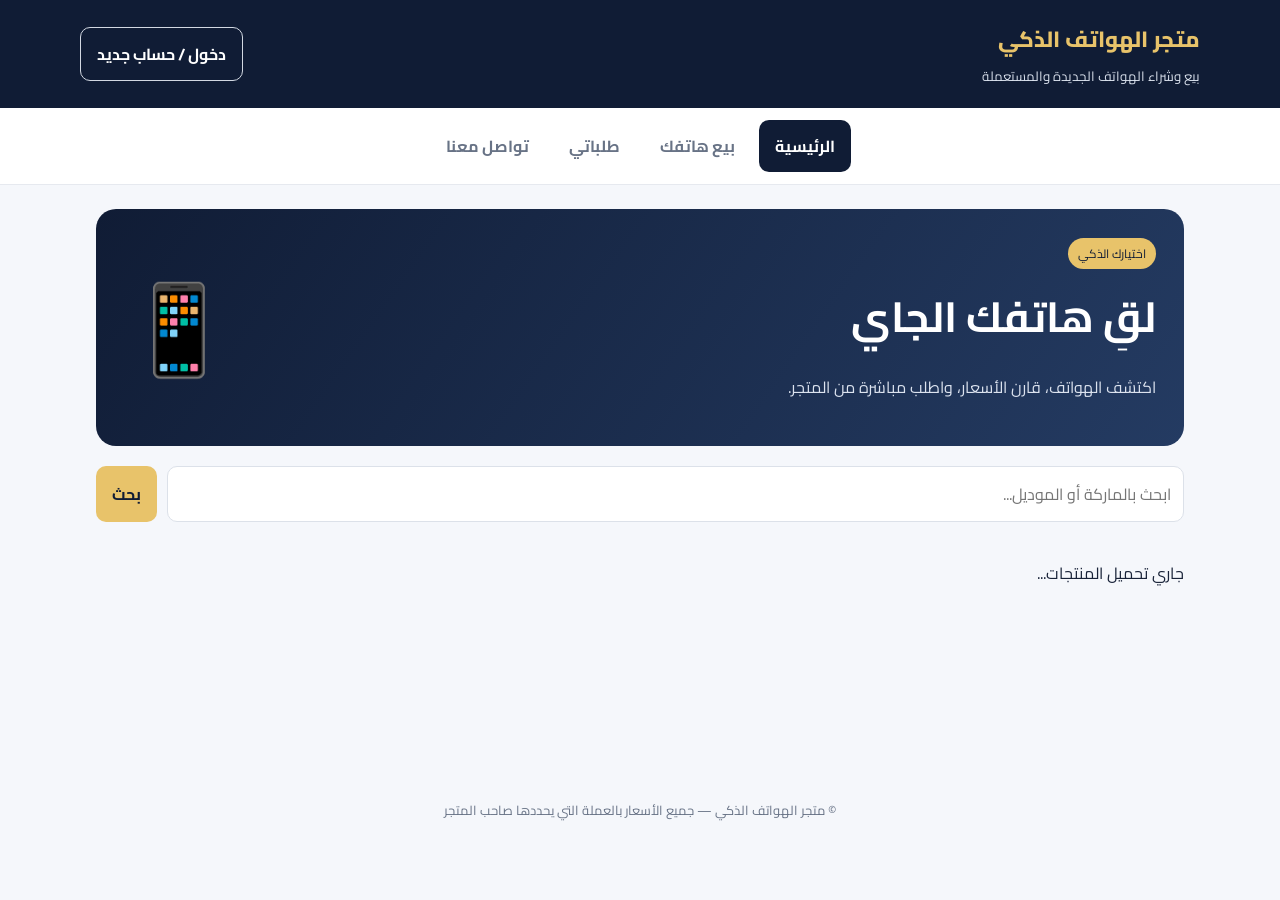
<file: index.html>
<!doctype html>
<html lang="ar" dir="rtl">
<head>
<meta charset="utf-8"><meta name="viewport" content="width=device-width, initial-scale=1">
<meta name="theme-color" content="#101c35"><title>متجر الهواتف الذكي</title>
<link rel="stylesheet" href="/style.css">
</head>
<body>
<header class="top"><div><div class="brand">متجر الهواتف الذكي</div><small>بيع وشراء الهواتف الجديدة والمستعملة</small></div><button id="accountBtn" class="outline">دخول / حساب جديد</button></header>
<nav class="nav"><button data-view="home" class="active">الرئيسية</button><button data-view="sell">بيع هاتفك</button><button data-view="orders">طلباتي</button><button data-view="chat">تواصل معنا</button></nav>
<main>
<section id="home" class="view">
<div class="hero"><div><span class="tag">اختيارك الذكي</span><h1>لقِ هاتفك الجاي</h1><p>اكتشف الهواتف، قارن الأسعار، واطلب مباشرة من المتجر.</p></div><div class="hero-icon">📱</div></div>
<div class="toolbar"><input id="search" placeholder="ابحث بالماركة أو الموديل..."><button id="searchBtn">بحث</button></div>
<div id="products" class="products"><p>جاري تحميل المنتجات...</p></div>
</section>
<section id="sell" class="view hidden"><div class="panel"><h2>اعرض هاتفك للبيع</h2><p>أرسل بيانات هاتفك لصاحب المتجر لمراجعتها والتواصل معك.</p>
<form id="sellForm" class="form">
<input name="brand" placeholder="الماركة، مثال: Samsung" required><input name="model" placeholder="الموديل" required>
<textarea name="condition_details" placeholder="حالة الجهاز، السعة، الأعطال إن وجدت..." required></textarea>
<input name="requested_price" type="number" min="0" placeholder="السعر المطلوب" required><input name="contact_phone" placeholder="رقم التواصل" required>
<input name="image_url" placeholder="رابط صورة الهاتف (اختياري)"><button>إرسال العرض</button>
</form><div id="sellResult"></div></div></section>
<section id="orders" class="view hidden"><div class="panel"><h2>طلباتي</h2><button id="loadOrders">عرض الطلبات</button><div id="ordersResult"></div></div></section>
<section id="chat" class="view hidden"><div class="panel"><h2>تواصل مع صاحب المتجر</h2><p>أرسل استفسارك وسيظهر لصاحب المتجر في صندوق الرسائل.</p><div id="messages" class="messages"></div><form id="chatForm" class="form inline"><input name="body" placeholder="اكتب رسالتك..." required maxlength="2000"><button>إرسال</button></form><div class="contact"><a id="whatsapp" target="_blank" rel="noopener">واتساب</a><a id="call">اتصال هاتفي</a></div></div></section>
</main>
<footer>© متجر الهواتف الذكي — جميع الأسعار بالعملة التي يحددها صاحب المتجر</footer>
<dialog id="authDialog"><form id="authForm" class="form"><h2 id="authTitle">تسجيل الدخول</h2><input name="name" id="authName" placeholder="الاسم (للحساب الجديد)"><input name="phone" placeholder="رقم الهاتف" required><input name="password" type="password" placeholder="كلمة المرور (8 أحرف على الأقل)" required minlength="8"><div class="actions"><button type="submit">متابعة</button><button type="button" id="toggleAuth" class="outline">إنشاء حساب جديد</button><button type="button" id="closeAuth" class="outline">إغلاق</button></div><p id="authError"></p></form></dialog>
<dialog id="checkoutDialog"><form id="checkoutForm" class="form"><h2>تأكيد الطلب</h2><input name="customer_name" placeholder="الاسم الكامل" required><input name="phone" placeholder="رقم الهاتف" required><textarea name="address" placeholder="عنوان التوصيل بالتفصيل" required></textarea><select name="payment_method"><option value="cash_on_delivery">الدفع عند الاستلام</option><option value="bank_transfer">تحويل بنكي / محفظة</option></select><textarea name="payment_note" placeholder="مرجع التحويل أو ملاحظة (اختياري)"></textarea><div class="actions"><button>تأكيد الطلب</button><button type="button" id="closeCheckout" class="outline">إلغاء</button></div><p id="checkoutResult"></p></form></dialog>
<script src="/config.js"></script><script src="/app.js"></script>
</body></html>
</file>
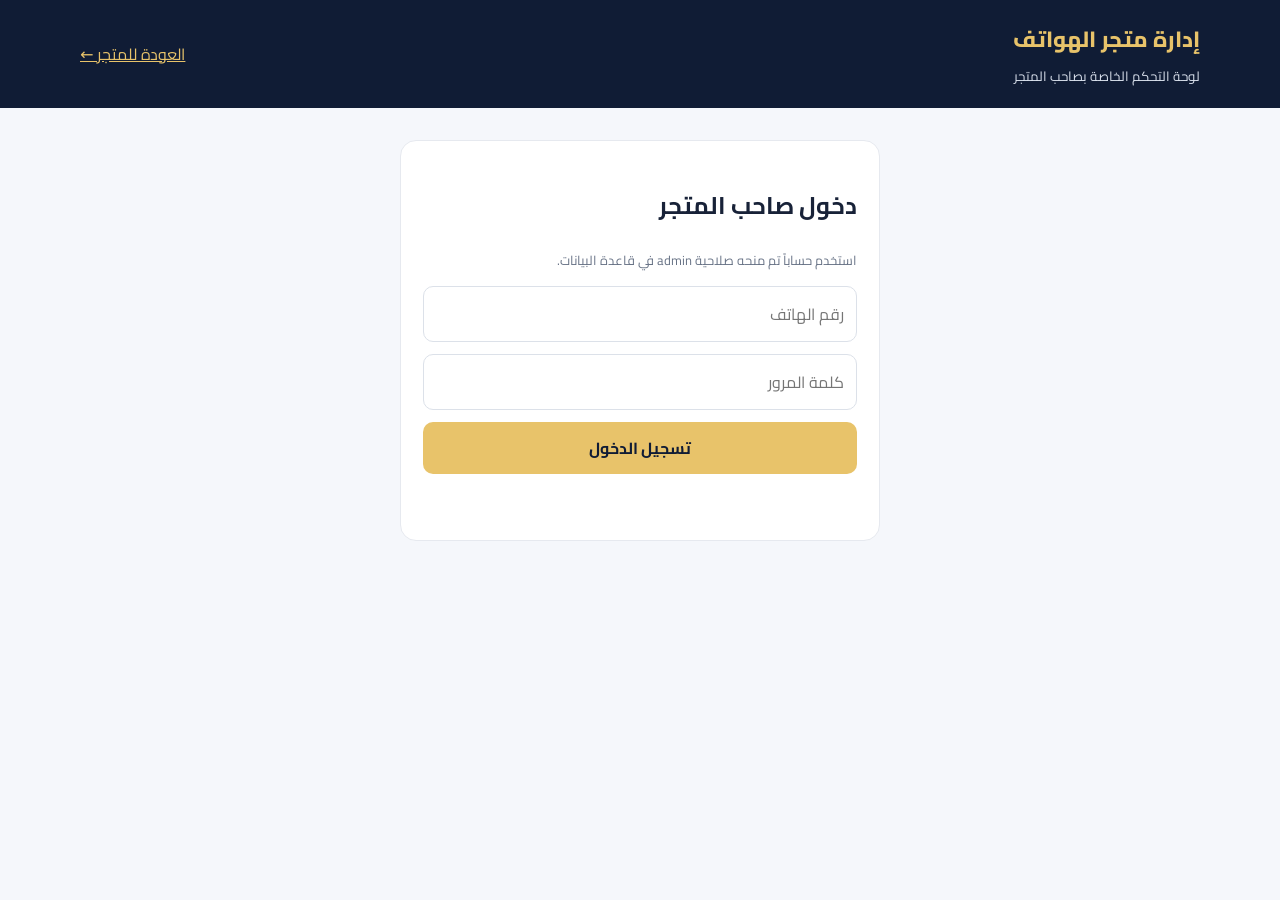
<file: admin.html>
<!doctype html>
<html lang="ar" dir="rtl">
<head>
<meta charset="utf-8"><meta name="viewport" content="width=device-width, initial-scale=1">
<meta name="theme-color" content="#101c35"><title>لوحة إدارة متجر الهواتف</title>
<link rel="stylesheet" href="/style.css">
<style>
.admin-wrap{max-width:1180px;margin:24px auto;padding:0 16px}.admin-hero{background:#101c35;color:#fff;padding:22px;border-radius:18px;display:flex;align-items:center;justify-content:space-between;gap:12px}.admin-hero h1{margin:0;color:#e8c36a}.admin-hero p{margin:5px 0 0;color:#dbe3ef}.admin-grid{display:grid;grid-template-columns:repeat(4,minmax(0,1fr));gap:12px;margin:18px 0}.stat{background:#fff;border:1px solid #e6e9ef;border-radius:14px;padding:16px}.stat b{font-size:23px;display:block;color:#101c35}.admin-tabs{display:flex;gap:8px;flex-wrap:wrap;margin:18px 0}.admin-tabs button{background:#fff;border:1px solid #dce1e9;color:#101c35}.admin-tabs button.active{background:#101c35;color:white}.admin-section{background:#fff;border:1px solid #e6e9ef;border-radius:16px;padding:18px;margin-bottom:18px}.admin-section h2{margin-top:0}.admin-form{display:grid;grid-template-columns:repeat(2,minmax(0,1fr));gap:12px}.admin-form .full{grid-column:1/-1}.admin-table-wrap{overflow:auto}table{width:100%;border-collapse:collapse;min-width:680px}th,td{text-align:right;border-bottom:1px solid #e6e9ef;padding:11px 9px;font-size:14px;vertical-align:top}th{background:#f6f8fb}.small-btn{padding:6px 10px;font-size:12px;margin:2px}.status{display:inline-block;padding:3px 8px;border-radius:20px;background:#f1f3f7;font-size:12px}.admin-note{color:#687386;font-size:13px}.admin-error{color:#b42318}.admin-success{color:#14734b}.admin-hidden{display:none!important}.login-card{max-width:480px;margin:32px auto;background:#fff;border:1px solid #e6e9ef;border-radius:16px;padding:22px}.login-card .form{margin-top:14px}@media(max-width:750px){.admin-grid{grid-template-columns:repeat(2,minmax(0,1fr))}.admin-form{grid-template-columns:1fr}.admin-form .full{grid-column:auto}.admin-hero{align-items:flex-start;flex-direction:column}}
</style>
</head>
<body>
<header class="top"><div><div class="brand">إدارة متجر الهواتف</div><small>لوحة التحكم الخاصة بصاحب المتجر</small></div><a href="/" style="color:#e8c36a">العودة للمتجر ←</a></header>
<main class="admin-wrap">
<section id="loginBox" class="login-card"><h2>دخول صاحب المتجر</h2><p class="admin-note">استخدم حساباً تم منحه صلاحية admin في قاعدة البيانات.</p>
<form id="loginForm" class="form"><input name="phone" placeholder="رقم الهاتف" required><input name="password" type="password" placeholder="كلمة المرور" required><button>تسجيل الدخول</button><p id="loginMsg"></p></form></section>
<div id="dashboard" class="admin-hidden">
<div class="admin-hero"><div><h1>مرحباً بك في لوحة الإدارة</h1><p>إدارة المنتجات والطلبات وعروض شراء الأجهزة ورسائل العملاء.</p></div><button id="logoutBtn" class="outline">تسجيل الخروج</button></div>
<div class="admin-grid">
<div class="stat"><span>المنتجات المعروضة</span><b id="statProducts">—</b></div>
<div class="stat"><span>الطلبات</span><b id="statOrders">—</b></div>
<div class="stat"><span>عروض شراء الأجهزة</span><b id="statOffers">—</b></div>
<div class="stat"><span>رسائل العملاء</span><b id="statMessages">—</b></div>
</div>
<div class="admin-tabs">
<button class="active" data-tab="productsPanel">المنتجات</button><button data-tab="ordersPanel">الطلبات</button><button data-tab="offersPanel">عروض الأجهزة المستعملة</button><button data-tab="messagesPanel">الرسائل</button><button data-tab="paymentsPanel">الدفع والتحويل</button>
</div>
<section id="productsPanel" class="admin-section">
<h2>إضافة منتج جديد</h2>
<form id="productForm" class="admin-form">
<input name="title" placeholder="اسم المنتج" required><input name="brand" placeholder="الماركة" required>
<input name="model" placeholder="الموديل" required><input name="price" type="number" min="0" placeholder="السعر" required>
<select name="condition"><option value="new">جديد</option><option value="used">مستعمل</option></select><input name="storage" placeholder="السعة، مثال 128GB">
<input name="quantity" type="number" min="0" value="1" placeholder="الكمية"><input name="image_url" placeholder="رابط صورة المنتج">
<textarea name="description" class="full" placeholder="وصف ومواصفات الهاتف"></textarea>
<button class="full">إضافة المنتج</button><p id="productMsg" class="full"></p>
</form>
<h2 style="margin-top:28px">المنتجات الحالية</h2><div id="productsTable" class="admin-table-wrap">جاري التحميل...</div>
</section>
<section id="ordersPanel" class="admin-section admin-hidden"><h2>إدارة الطلبات</h2><div id="ordersTable" class="admin-table-wrap">جاري التحميل...</div></section>
<section id="offersPanel" class="admin-section admin-hidden"><h2>عروض بيع الهواتف من العملاء</h2><div id="offersTable" class="admin-table-wrap">جاري التحميل...</div></section>
<section id="messagesPanel" class="admin-section admin-hidden"><h2>رسائل العملاء</h2><div id="messagesTable" class="admin-table-wrap">جاري التحميل...</div></section>
<section id="paymentsPanel" class="admin-section admin-hidden"><h2>إعدادات التحويل البنكي أو المحفظة</h2><p class="admin-note">لا تفعّل التحويل إلا بعد إدخال بيانات حساب المتجر الرسمية والتحقق من التحويل يدوياً أو ربط مزود دفع معتمد.</p><div id="paymentsList">جاري التحميل...</div></section>
<p id="globalMsg"></p>
</div></main>
<script src="/config.js"></script><script src="/admin.js"></script>
</body></html>
</file>
<file: style.css>
@import url('https://fonts.googleapis.com/css2?family=Cairo:wght@400;600;700;800&display=swap');
:root{--navy:#101c35;--gold:#e8c36a;--ink:#182238;--muted:#687386;--line:#e6e9ef;--bg:#f5f7fb}
*{box-sizing:border-box}body{margin:0;background:var(--bg);color:var(--ink);font-family:Cairo,system-ui,sans-serif}.top{background:var(--navy);color:white;padding:18px max(18px,calc((100% - 1120px)/2));display:flex;align-items:center;justify-content:space-between;gap:12px}.brand{font-size:22px;font-weight:800;color:var(--gold)}small{color:#d8dfeb}.nav{display:flex;justify-content:center;gap:8px;padding:12px;background:white;border-bottom:1px solid var(--line);flex-wrap:wrap}.nav button{background:transparent;color:var(--muted)}button{border:0;border-radius:10px;padding:11px 16px;background:var(--gold);color:var(--navy);font:inherit;font-weight:700;cursor:pointer}.outline{border:1px solid #d2d8e2;background:transparent;color:inherit}.nav button.active{background:var(--navy);color:white}main{max-width:1120px;margin:24px auto;padding:0 16px;min-height:60vh}.hero{background:linear-gradient(125deg,#101c35,#243b62);border-radius:20px;color:white;padding:28px;display:flex;justify-content:space-between;align-items:center;overflow:hidden}.hero h1{font-size:clamp(26px,5vw,42px);margin:10px 0}.hero p{color:#dce3ef}.tag{background:#e8c36a;color:#101c35;padding:4px 10px;border-radius:30px;font-size:12px}.hero-icon{font-size:88px}.toolbar{display:flex;gap:10px;margin:20px 0}.toolbar input{flex:1}input,textarea,select{font:inherit;padding:12px;border:1px solid #dce1e9;border-radius:10px;width:100%;background:white;color:var(--ink)}textarea{min-height:95px;resize:vertical}.products{display:grid;grid-template-columns:repeat(auto-fill,minmax(220px,1fr));gap:16px}.product,.panel{background:white;border:1px solid var(--line);border-radius:16px;padding:16px;box-shadow:0 4px 18px #16233a08}.product img{width:100%;height:170px;object-fit:contain;background:#f7f8fa;border-radius:10px}.product h3{margin:12px 0 4px}.muted{color:var(--muted);font-size:13px}.price{color:#8b6514;font-weight:800;font-size:20px;margin:10px 0}.product .row{display:flex;gap:8px}.product .row button{flex:1}.panel{max-width:720px;margin:0 auto}.form{display:grid;gap:12px}.form h2{margin:0}.actions{display:flex;gap:8px;flex-wrap:wrap}.hidden{display:none!important}.messages{background:#f5f7fb;border-radius:12px;padding:12px;max-height:300px;overflow:auto;margin:12px 0}.message{padding:10px;background:white;border-radius:10px;margin-bottom:8px}.message small{color:var(--muted)}.contact{display:flex;gap:18px;margin-top:16px}.contact a{color:#126b4f;font-weight:700}footer{text-align:center;color:var(--muted);padding:25px;font-size:13px}dialog{border:0;border-radius:16px;padding:24px;width:min(92vw,480px);box-shadow:0 20px 70px #0003}dialog::backdrop{background:#08122699}#authError{color:#b42318}#checkoutResult{color:#126b4f}@media(max-width:600px){.top{align-items:flex-start}.brand{font-size:18px}.hero{padding:20px}.hero-icon{font-size:58px}.products{grid-template-columns:repeat(2,minmax(0,1fr));gap:10px}.product{padding:10px}.product img{height:120px}.product .row{flex-direction:column}.nav{gap:4px}.nav button{padding:8px 10px;font-size:13px}}
</file>
